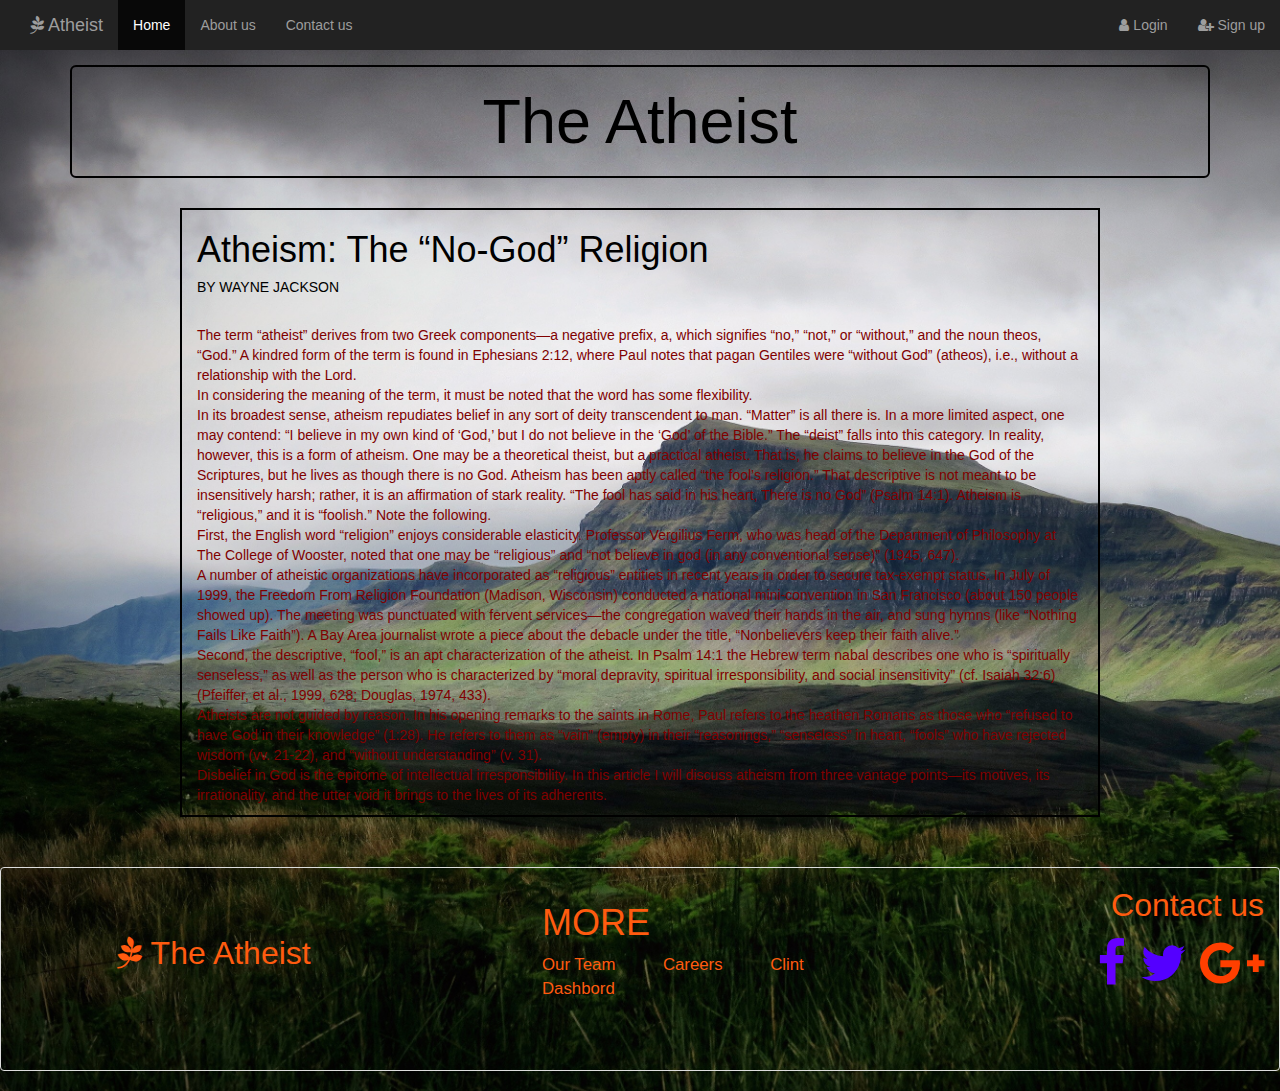
<file: index.html>
<html>
    <head>
    
        <title> Atheist </title>

    <link rel="stylesheet" type="text/css" href="bootstrap.css">

    <link rel="stylesheet" type="text/css" href="https://maxcdn.bootstrapcdn.com/font-awesome/4.7.0/css/font-awesome.min.css">

    <link rel="stylesheet" type="text/css" href="index.css">

    <script src="https://code.jquery.com/jquery-3.3.1.js"></script>
        
    </head>

        <body>
<div class="container">
<nav class="navbar-inverse navbar-fixed-top"><!-- navbar-fixed-top to fix the nav bar-->
  <div class="container-fluid">
    <!-- Brand and toggle get grouped for better mobile display -->
    <div class="navbar-header">
      <button type="button" class="navbar-toggle collapsed" data-toggle="collapse" data-target="#bs-example-navbar-collapse-1" aria-expanded="false">
        <span class="sr-only">Toggle navigation</span>
        <span class="icon-bar"></span>
        <span class="icon-bar"></span>
        <span class="icon-bar"></span>
      </button>
      <a class="navbar-brand" href="index.html"><i class="fa fa-pagelines" aria-hidden="true"></i> Atheist</span></a>
    </div>

    <!-- Collect the nav links, forms, and other content for toggling -->
    <div class="collapse navbar-collapse" id="bs-example-navbar-collapse-1">
      <ul class="nav navbar-nav">
        <li class="active"><a href="index.html">Home <span class="sr-only">(current)</span></a></li>
        <li><a href="about.html">About us</a></li>
        <li><a href="contact.html">Contact us</a></li>
      </ul>
      <ul class="nav navbar-nav navbar-right">
        <li><a href="login"><i class="fa fa-user" aria-hidden="true"></i> Login</a></li>
        <li><a href="signup"><i class="fa fa-user-plus" aria-hidden="true"></i> Sign up</a></li>
      </ul>
    </div><!-- /.navbar-collapse -->
  </div><!-- /.container-fluid -->
</nav>
            </div>
            <div class="container">
                <div class="jumbotron" id="jumbo1" >    <h1>The Atheist<h1> 
                </div>
                    <div class="row" id="row1"> 
                        <div class="col-md-12">
                          <div id="No-God">
                              <h1>Atheism: The “No-God” Religion</h1>
                              <h5>BY WAYNE JACKSON</h5><br>
                          </div>
                                <p>The term “atheist” derives from two Greek components—a negative prefix, a, which signifies “no,” “not,” or “without,” and the noun theos, “God.” A kindred form of the term is found in Ephesians 2:12, where Paul notes that pagan Gentiles were “without God” (atheos), i.e., without a relationship with the Lord.
                                 <br>
                                In considering the meaning of the term, it must be noted that the word has some flexibility.
                                <br>
                                In its broadest sense, atheism repudiates belief in any sort of deity transcendent to man. “Matter” is all there is.
                                In a more limited aspect, one may contend: “I believe in my own kind of ‘God,’ but I do not believe in the ‘God’ of the Bible.” The “deist” falls into this category. In reality, however, this is a form of atheism.
                                One may be a theoretical theist, but a practical atheist. That is, he claims to believe in the God of the Scriptures, but he lives as though there is no God.
                                Atheism has been aptly called “the fool’s religion.” That descriptive is not meant to be insensitively harsh; rather, it is an affirmation of stark reality. “The fool has said in his heart, There is no God” (Psalm 14:1). Atheism is “religious,” and it is “foolish.” Note the following.
                                <br>
                                First, the English word “religion” enjoys considerable elasticity. Professor Vergilius Ferm, who was head of the Department of Philosophy at The College of Wooster, noted that one may be “religious” and “not believe in god (in any conventional sense)” (1945, 647).
                                <br>
                                A number of atheistic organizations have incorporated as “religious” entities in recent years in order to secure tax-exempt status. In July of 1999, the Freedom From Religion Foundation (Madison, Wisconsin) conducted a national mini-convention in San Francisco (about 150 people showed up). The meeting was punctuated with fervent services—the congregation waved their hands in the air, and sung hymns (like “Nothing Fails Like Faith”). A Bay Area journalist wrote a piece about the debacle under the title, “Nonbelievers keep their faith alive.”
                                <br>
                                Second, the descriptive, “fool,” is an apt characterization of the atheist. In Psalm 14:1 the Hebrew term nabal describes one who is “spiritually senseless,” as well as the person who is characterized by “moral depravity, spiritual irresponsibility, and social insensitivity” (cf. Isaiah 32:6) (Pfeiffer, et al., 1999, 628; Douglas, 1974, 433).
                                <br>
                                Atheists are not guided by reason. In his opening remarks to the saints in Rome, Paul refers to the heathen Romans as those who “refused to have God in their knowledge” (1:28). He refers to them as “vain” (empty) in their “reasonings,” “senseless” in heart, “fools” who have rejected wisdom (vv. 21-22), and “without understanding” (v. 31).
                                <br>
                                Disbelief in God is the epitome of intellectual irresponsibility. In this article I will discuss atheism from three vantage points—its motives, its irrationality, and the utter void it brings to the lives of its adherents.</p></div> </div>
                            </div></div>

                        <div class="panel panel-default">
                          <div class="panel-body">
                            <div class="row" id="row2">
                              <div class="col-xs-4">
                                <div class="jumbotron" id="jumbo2">
                                  <div class="container" >
                                    <i class="fa fa-pagelines" aria-hidden="true"></i> The Atheist
                                  </div>
                                </div>
                              </div>
                              

                              <div class="col-xs-4">
                               <div id="more">
                                   <h1>MORE</h1>
                                    <p id="more1">Our Team  &emsp; &emsp;
                                    Careers &emsp;  &emsp;
                                    Clint Dashbord</p>
                               </div>
                              </div>
                              

                              <div class="col-xs-4">
                                <div id="join">Contact us</div>
                                  <div id="social">
                                    <a href="http://facebook.com"><i class="fa fa-facebook" id="fb" aria-hidden="true"></i></a>
                                    <a href="http://twitter.com"><i class="fa fa-twitter" id="tw" aria-hidden="true"></i></a>
                                    <a href="http://google.com"><i class="fa fa-google-plus" id="go" aria-hidden="true"></i></a>
                                  </div>
                                </div>
                              </div>
                            </div>
                          </div>
                        </div>
                <script src="https://maxcdn.bootstrapcdn.com/bootstrap/3.3.7/js/bootstrap.min.js"></script>
        </body></html>
</file>
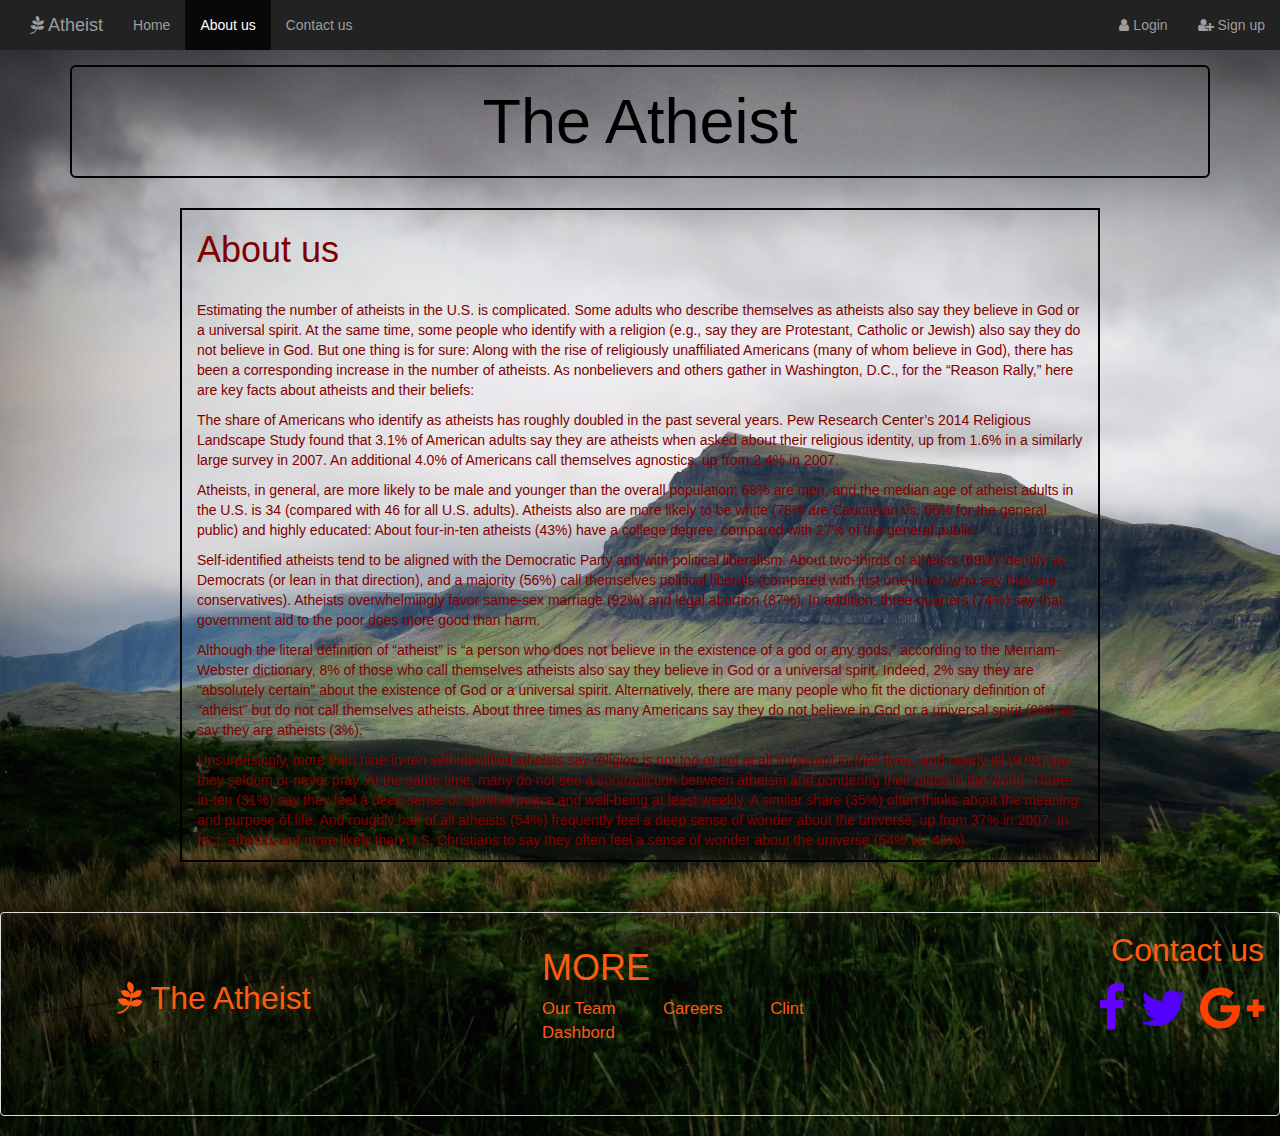
<file: about.html>
<html>
    <head>
    
        <title> About us </title>

    <link rel="stylesheet" type="text/css" href="bootstrap.css">

    <link rel="stylesheet" type="text/css" href="https://maxcdn.bootstrapcdn.com/font-awesome/4.7.0/css/font-awesome.min.css">

    <link rel="stylesheet" type="text/css" href="index.css">

    <script src="https://code.jquery.com/jquery-3.3.1.js"></script>
        
    </head>

        <body>
<div class="container">
<nav class="navbar-inverse navbar-fixed-top"><!-- navbar-fixed-top to fix the nav bar-->
  <div class="container-fluid">
    <!-- Brand and toggle get grouped for better mobile display -->
    <div class="navbar-header">
      <button type="button" class="navbar-toggle collapsed" data-toggle="collapse" data-target="#bs-example-navbar-collapse-1" aria-expanded="false">
        <span class="sr-only">Toggle navigation</span>
        <span class="icon-bar"></span>
        <span class="icon-bar"></span>
        <span class="icon-bar"></span>
      </button>
      <a class="navbar-brand" href="index.html"><i class="fa fa-pagelines" aria-hidden="true"></i> Atheist</span></a>
    </div>

    <!-- Collect the nav links, forms, and other content for toggling -->
    <div class="collapse navbar-collapse" id="bs-example-navbar-collapse-1">
      <ul class="nav navbar-nav">
        <li><a href="index.html">Home <span class="sr-only">(current)</span></a></li>
        <li class="active"><a href="about.html">About us</a></li>
        <li><a href="contact.html">Contact us</a></li>
      </ul>
      <ul class="nav navbar-nav navbar-right">
        <li><a href="login"><i class="fa fa-user" aria-hidden="true"></i> Login</a></li>
        <li><a href="signup"><i class="fa fa-user-plus" aria-hidden="true"></i> Sign up</a></li>
      </ul>
    </div><!-- /.navbar-collapse -->
  </div><!-- /.container-fluid -->
</nav>
            </div>
            <div class="container">
                <div class="jumbotron" id="jumbo1" >    <h1>The Atheist<h1> 
                </div>
                    <div class="row" id="row1"> 
                        <div class="col-md-12">
                                <h1>About us</h1><br>
                                				<p>Estimating the number of atheists in the U.S. is complicated. Some adults who describe themselves as atheists also say they believe in God or a universal spirit. At the same time, some people who identify with a religion (e.g., say they are Protestant, Catholic or Jewish) also say they do not believe in God.

												But one thing is for sure: Along with the rise of religiously unaffiliated Americans (many of whom believe in God), there has been a corresponding increase in the number of atheists. As nonbelievers and others gather in Washington, D.C., for the “Reason Rally,” here are key facts about atheists and their beliefs:</p>

												<p>The share of Americans who identify as atheists has roughly doubled in the past several years. Pew Research Center’s 2014 Religious Landscape Study found that 3.1% of American adults say they are atheists when asked about their religious identity, up from 1.6% in a similarly large survey in 2007. An additional 4.0% of Americans call themselves agnostics, up from 2.4% in 2007.</p>

												<p>Atheists, in general, are more likely to be male and younger than the overall population; 68% are men, and the median age of atheist adults in the U.S. is 34 (compared with 46 for all U.S. adults). Atheists also are more likely to be white (78% are Caucasian vs. 66% for the general public) and highly educated: About four-in-ten atheists (43%) have a college degree, compared with 27% of the general public.</p>

												<p>Self-identified atheists tend to be aligned with the Democratic Party and with political liberalism. About two-thirds of atheists (69%) identify as Democrats (or lean in that direction), and a majority (56%) call themselves political liberals (compared with just one-in-ten who say they are conservatives). Atheists overwhelmingly favor same-sex marriage (92%) and legal abortion (87%). In addition, three-quarters (74%) say that government aid to the poor does more good than harm.</p>

												<p>Although the literal definition of “atheist” is “a person who does not believe in the existence of a god or any gods,” according to the Merriam-Webster dictionary, 8% of those who call themselves atheists also say they believe in God or a universal spirit. Indeed, 2% say they are “absolutely certain” about the existence of God or a universal spirit. Alternatively, there are many people who fit the dictionary definition of “atheist” but do not call themselves atheists. About three times as many Americans say they do not believe in God or a universal spirit (9%) as say they are atheists (3%).</p>

												<p>Unsurprisingly, more than nine-in-ten self-identified atheists say religion is not too or not at all important in their lives, and nearly all (97%) say they seldom or never pray. At the same time, many do not see a contradiction between atheism and pondering their place in the world. Three-in-ten (31%) say they feel a deep sense of spiritual peace and well-being at least weekly. A similar share (35%) often thinks about the meaning and purpose of life. And roughly half of all atheists (54%) frequently feel a deep sense of wonder about the universe, up from 37% in 2007. In fact, atheists are more likely than U.S. Christians to say they often feel a sense of wonder about the universe (54% vs. 45%).</p>
                        </div>
                    </div>
            </div>

                        <div class="panel panel-default">
                          <div class="panel-body">
                            <div class="row" id="row2">
                              <div class="col-xs-4">
                                <div class="jumbotron" id="jumbo2">
                                  <div class="container" >
                                    <i class="fa fa-pagelines" aria-hidden="true"></i> The Atheist
                                  </div>
                                </div>
                              </div>
                              

                              <div class="col-xs-4">
                               <div id="more">
                                   <h1>MORE</h1>
                                    <p id="more1">Our Team  &emsp; &emsp;
                                    Careers &emsp;  &emsp;
                                    Clint Dashbord</p>
                               </div>
                              </div>
                              

                              <div class="col-xs-4">
                                <div id="join">Contact us</div>
                                  <div id="social">
                                    <a href="http://facebook.com"><i class="fa fa-facebook" id="fb" aria-hidden="true"></i></a>
                                    <a href="http://twitter.com"><i class="fa fa-twitter" id="tw" aria-hidden="true"></i></a>
                                    <a href="http://google.com"><i class="fa fa-google-plus" id="go" aria-hidden="true"></i></a>
                                  </div>
                                </div>
                              </div>
                            </div>
                          </div>
                        </div>
                <script src="https://maxcdn.bootstrapcdn.com/bootstrap/3.3.7/js/bootstrap.min.js"></script>
        </body></html>



<!-- 
				<p>Estimating the number of atheists in the U.S. is complicated. Some adults who describe themselves as atheists also say they believe in God or a universal spirit. At the same time, some people who identify with a religion (e.g., say they are Protestant, Catholic or Jewish) also say they do not believe in God.

				But one thing is for sure: Along with the rise of religiously unaffiliated Americans (many of whom believe in God), there has been a corresponding increase in the number of atheists. As nonbelievers and others gather in Washington, D.C., for the “Reason Rally,” here are key facts about atheists and their beliefs:</p>

				<p>The share of Americans who identify as atheists has roughly doubled in the past several years. Pew Research Center’s 2014 Religious Landscape Study found that 3.1% of American adults say they are atheists when asked about their religious identity, up from 1.6% in a similarly large survey in 2007. An additional 4.0% of Americans call themselves agnostics, up from 2.4% in 2007.</p>

				<p>Atheists, in general, are more likely to be male and younger than the overall population; 68% are men, and the median age of atheist adults in the U.S. is 34 (compared with 46 for all U.S. adults). Atheists also are more likely to be white (78% are Caucasian vs. 66% for the general public) and highly educated: About four-in-ten atheists (43%) have a college degree, compared with 27% of the general public.</p>

				<p>Self-identified atheists tend to be aligned with the Democratic Party and with political liberalism. About two-thirds of atheists (69%) identify as Democrats (or lean in that direction), and a majority (56%) call themselves political liberals (compared with just one-in-ten who say they are conservatives). Atheists overwhelmingly favor same-sex marriage (92%) and legal abortion (87%). In addition, three-quarters (74%) say that government aid to the poor does more good than harm.</p>

				<p>Although the literal definition of “atheist” is “a person who does not believe in the existence of a god or any gods,” according to the Merriam-Webster dictionary, 8% of those who call themselves atheists also say they believe in God or a universal spirit. Indeed, 2% say they are “absolutely certain” about the existence of God or a universal spirit. Alternatively, there are many people who fit the dictionary definition of “atheist” but do not call themselves atheists. About three times as many Americans say they do not believe in God or a universal spirit (9%) as say they are atheists (3%).</p>

				<p>Unsurprisingly, more than nine-in-ten self-identified atheists say religion is not too or not at all important in their lives, and nearly all (97%) say they seldom or never pray. At the same time, many do not see a contradiction between atheism and pondering their place in the world. Three-in-ten (31%) say they feel a deep sense of spiritual peace and well-being at least weekly. A similar share (35%) often thinks about the meaning and purpose of life. And roughly half of all atheists (54%) frequently feel a deep sense of wonder about the universe, up from 37% in 2007. In fact, atheists are more likely than U.S. Christians to say they often feel a sense of wonder about the universe (54% vs. 45%).</p>
-->
</file>
<file: index.css>
#row1 {
	margin: 0 110 0 110 ;
	border: 2px solid black ;
	/*background-color: #dde076;*/
	background-color: transparent;
	color: maroon;
}

.navbar-inverse {  
	/*background-color: transparent;*/
}

body {
	background-image: url(pic2.jpg);
	background-size: cover;
}

/*body {
	background-color:#e6e888;   /*  #ffae19;  
	/*background: url(pic.jpg);
	background-size: cover;
	background-image: fixed;*/
}*/

html {
	height: 100%;
}

#jumbo1 {
	text-align: center;
	border: 2px solid black;
	padding: 0 0 0 0;
	background-color: transparent;
	/*background-color: #eff282;*/
	margin-top: 65px;
	color: black;
}

#No-God {
	color: black;
}

#jumbo2 {
	text-align: center;
	/*background-image: url(pic1.jpg);*/
	color: #ff5b0f;
	background-color: transparent;
	background-size: cover;
	font-size: xx-large;
}
.panel {
	/*background-color: #8e9121;*/
	background-color: transparent;
	margin-top: 50px;
}

#join {
	font-size: xx-large;
	text-align: right;
	color: #ff5b0f;
}
#social {
	font-size: 50px;
	text-align: right;
}

#fb {
	color: #6600ff;
}

#go {
	color: #ff3f00;
}

#tw {
	color: #5400ff;
}

#more {
padding-left: 100px;
color: #ff5b0f;
}

#more1 {
	font-size: larger;
}
</file>
